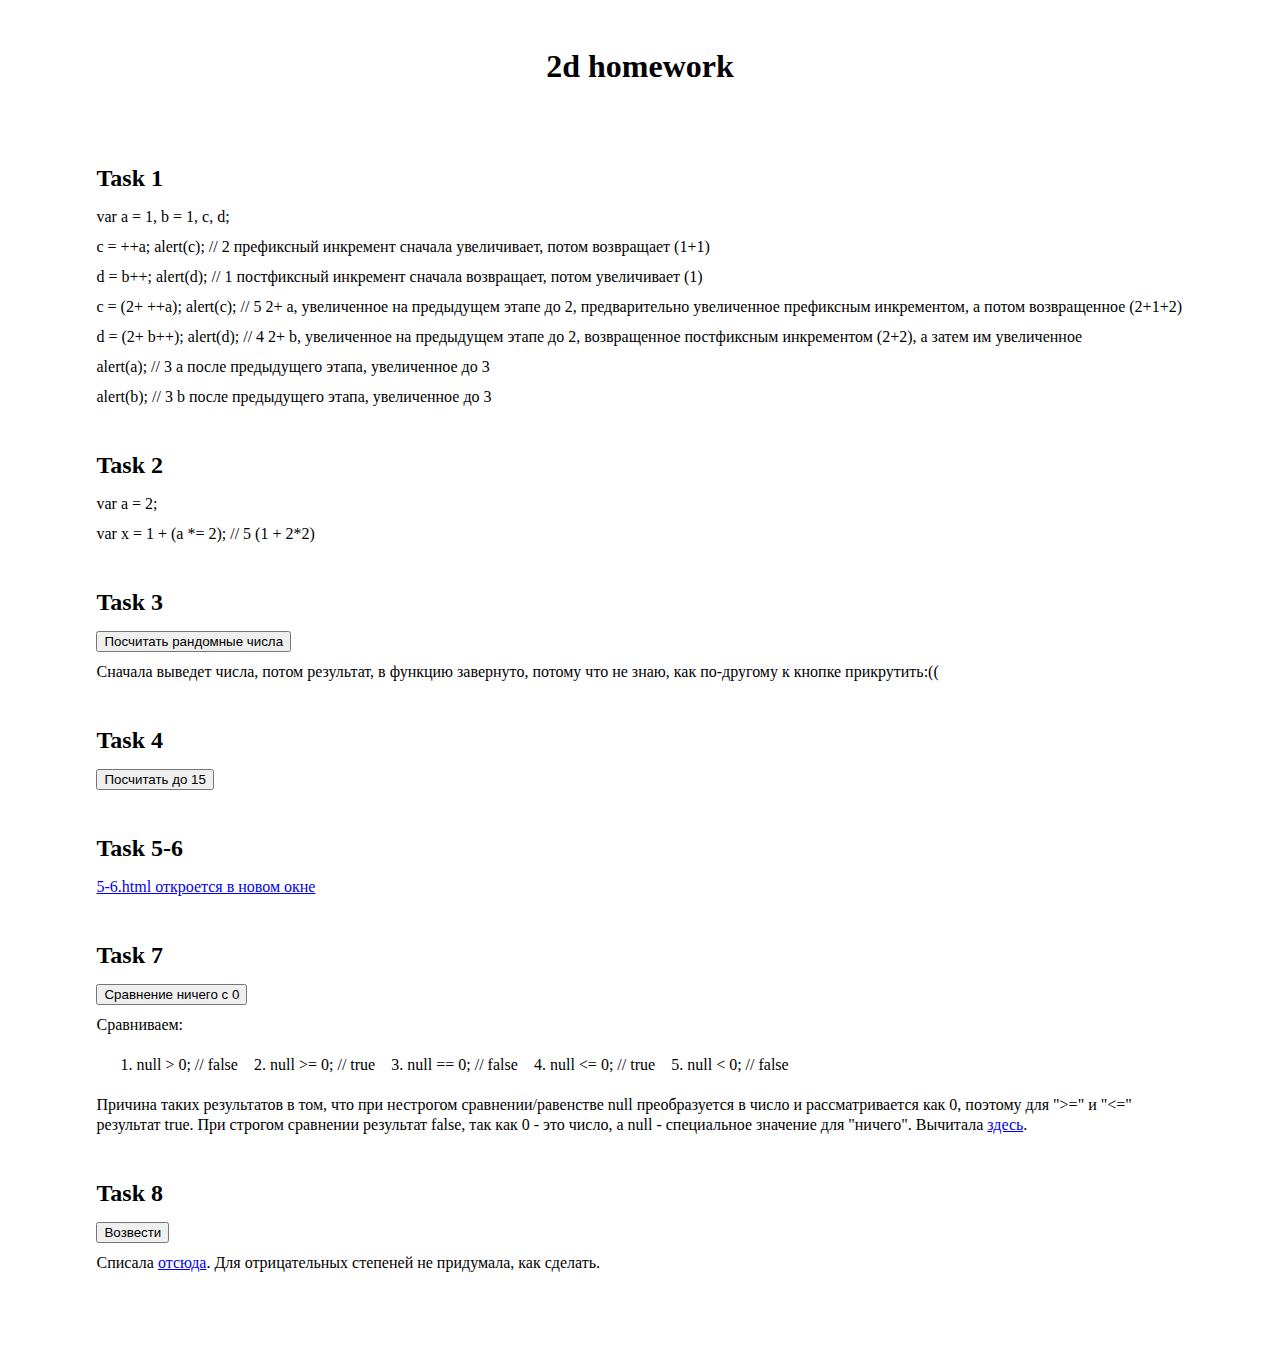
<file: index.html>
<!DOCTYPE html>
<html lang="en">
<head>
    <meta charset="UTF-8">
    <meta name="viewport" content="width=device-width, initial-scale=1.0">
    <link rel="stylesheet" href="style.css">
    <title>Document</title> 
    <script> 
    function forRandom() {
        var a = parseInt(Math.random()*(10 - -10) + -10);
        var b = parseInt(Math.random()*(5 - -5) + -5);
        var r; 
        alert(a + ' и ' + b);
        if(a >= 0 && b >= 0){
            r = a - b;
        }
        else if(a < 0 && b <0){
            r = a * b;
        }
        else if(a >= 0 && b < 0 || a < 0 && b >= 0){
            r = a + b;
        }
        
        alert(r);
    }
    function toCount() {
        var a = prompt('Введите любое число в диапазоне от 0 до 15:')
        switch(a){
            case '0': 
            alert('1');
            case '1':
            alert('2');
            case '3': 
            alert('4');
            case '4':
            alert('5');
            case '5': 
            alert('6');
            case '6':
            alert('7');
            case '7': 
            alert('8');
            case '8':
            alert('9');
            case '9': 
            alert('10');
            case '10':
            alert('11');
            case '11': 
            alert('12');
            case '12':
            alert('13');
            case '13': 
            alert('14');
            case '14':
            alert('15');
            case '15': 
            alert('Приехали!!!');
            break;
            default:
            alert('Не попали в диапазон:((');
        }      
        
    }
    function forComp() {
        alert(null > 0);
        alert(null >= 0);
        alert(null == 0);
        alert(null <= 0);
        alert(null < 0);        
    }
    function forPow(){
        let val = +prompt("Введите число");
        let pow = +prompt("Введите степень");
        let res = power(val, pow);
    function power(val, pow) {
        if (pow == 1) {
            return val;
        } else if (pow == 0) {
            return val=1;
        } else {
            return val * power(val, pow - 1);
        }
    }     
    alert(res);  
    }   
    </script>  
</head>
<body>
    <h1 class="">2d homework</h1>
    <div class="for-homew">
        <div class="for-task">
            <h2 class="task-title">Task 1</h2>
            <p>var a = 1, b = 1, c, d;</p>
            <p>c = ++a; alert(c);           // 2 префиксный инкремент сначала увеличивает, потом возвращает (1+1)</p>
            <p>d = b++; alert(d);           // 1 постфиксный инкремент сначала возвращает, потом увеличивает (1)</p>
            <p>c = (2+ ++a); alert(c);      // 5 2+ а, увеличенное на предыдущем этапе до 2, предварительно увеличенное префиксным инкрементом, 
                а потом возвращенное (2+1+2)</p>
            <p>d = (2+ b++); alert(d);      // 4 2+ b, увеличенное на предыдущем этапе до 2, возвращенное постфиксным инкрементом (2+2),
                а затем им увеличенное</p>
            <p>alert(a);                    // 3 a после предыдущего этапа, увеличенное до 3</p>
            <p>alert(b);                    // 3 b после предыдущего этапа, увеличенное до 3
            </p>
        </div>
        <div class="for-task">
            <h2 class="task-title">Task 2</h2>
            <p>var a = 2;</p>
            <p>var x = 1 + (a *= 2); // 5 (1 + 2*2)
            </p>
        </div>
        <div class="for-task">
            <h2 class="task-title">Task 3</h2>
            <p><input type="button" value="Посчитать рандомные числа" onclick="forRandom()"></p>
            <p>Сначала выведет числа, потом результат, в функцию завернуто, потому что не знаю, как по-другому к кнопке прикрутить:((</p>
        </div>
        <div class="for-task">
            <h2 class="task-title">Task 4</h2>
            <p><input type="button" value="Посчитать до 15" onclick="toCount()"></p>
        </div>
        <div class="for-task">
            <h2 class="task-title">Task 5-6</h2>
            <p><a href="5-6.html" target="_blank">5-6.html откроется в новом окне</a> </p>        
        </div>
        <div class="for-task">
            <h2 class="task-title">Task 7</h2>
            <p><input type="button" value="Сравнение ничего с 0" onclick="forComp()"></p>
            <p>Сравниваем:</p>
            <ol class="for-list">
                <li>null > 0; // false</li>
                <li>null >= 0; // true</li>
                <li>null == 0; // false</li>
                <li>null <= 0; // true</li>
                <li>null < 0; // false</li>
            </ol>
            <p>Причина таких результатов в том, что при нестрогом сравнении/равенстве null преобразуется в число и рассматривается
                как 0, поэтому для ">=" и "<=" результат true. При строгом сравнении результат false, так как 0 - это число, а null - 
                специальное значение для "ничего". Вычитала 
                <a href="https://learn.javascript.ru/comparison#sravnenie-s-null-i-undefined" target="_blank">здесь</a>.
            </p>
        </div>
        <div class="for-task">
            <h2 class="task-title">Task 8</h2>
            <p><input type="button" value="Возвести" onclick="forPow()"></p>
            <p>Списала <a href="https://learn.javascript.ru/recursion#dva-sposoba-myshleniya" target="_blank">отсюда</a>. Для отрицательных 
            степеней не придумала, как сделать.</p>
        </div>
    </div>
</body>
</html>
</file>
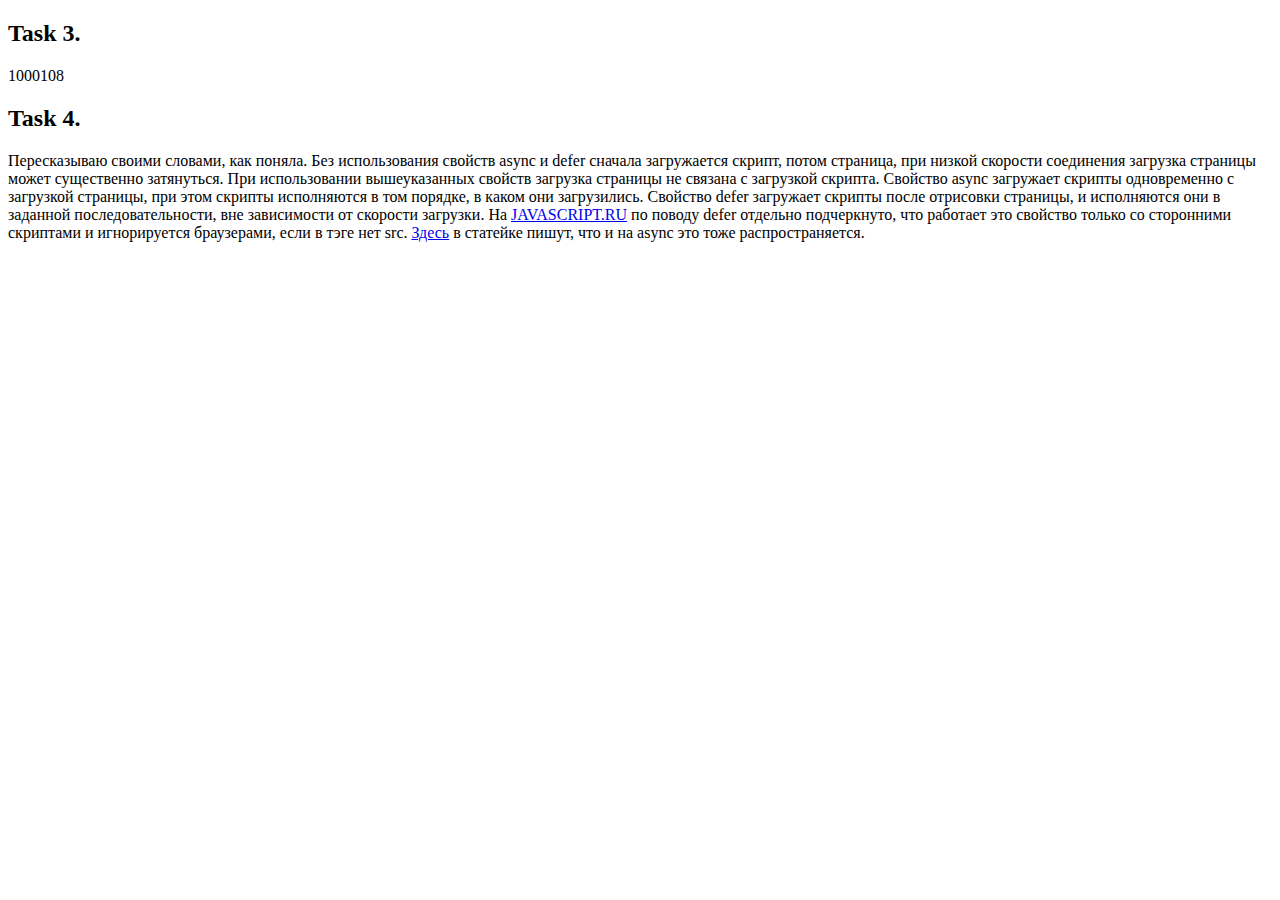
<file: hwork1Ves.html>
<!DOCTYPE html>
<html lang="en">
<head>
    <meta charset="UTF-8">
    <meta name="viewport" content="width=device-width, initial-scale=1.0">
    <title>Document</title>
    <script>
        alert ('Task 1.');
        let tempC = +prompt('Print your current temperatue in Celsius:');
        let tempF;
        tempF = tempC*(9/5) + 32;
        alert ('Now you can get your current temperature in Fahrenheit: '+tempF);
        alert ('Task 2.');
        let admin;
        let name='Василий';
        admin = name;
        alert ('Let us present you our new administrator ' + admin);
    </script>
</head>
<body>
    <h2>Task 3.</h2>
    <p>1000108</p>
    <h2>Task 4.</h2>
    <p>Пересказываю своими словами, как поняла. Без использования свойств async и defer сначала загружается скрипт, потом страница, при низкой скорости 
        соединения загрузка страницы может существенно затянуться. При использовании вышеуказанных свойств загрузка страницы не связана с загрузкой скрипта.
        Свойство async загружает скрипты одновременно с загрузкой страницы, при этом скрипты исполняются в том порядке, в каком они загрузились. Свойство 
        defer  загружает скрипты после отрисовки страницы, и исполняются они в заданной последовательности, вне зависимости от скорости загрузки. На <a target="a_blank" href="https://learn.javascript.ru/script-async-defer">
        JAVASCRIPT.RU</a> по поводу defer отдельно подчеркнуто, что работает это свойство только со сторонними скриптами и игнорируется браузерами, если в тэге
        нет src. <a target="a_blank" href="https://tproger.ru/translations/script-execution-order/">Здесь</a> в статейке пишут, что и на async это тоже распространяется.
    </p>

</body>
</html>
</file>
<file: style.css>
h1, h2, p, a, div {
    margin: 0;
    padding: 0;
}
h1 {
    text-align: center;
    padding: 40px 0 0 0;
}
p {
    line-height: 1.25em;
    padding: 5px 0;
}
.task-title {
    padding: 40px 0 10px 0;
}
.for-homew {
    width: 86%;
    padding: 40px 0 80px 0;
    margin: 0 auto;
   /*display: flex;
    justify-content: space-around;
    flex-wrap: wrap;*/
}
.for-task {
    min-width: 80%;
}
.for-list {
    max-width: 60%;
    display: flex;
    justify-content: space-between;
}
</file>
